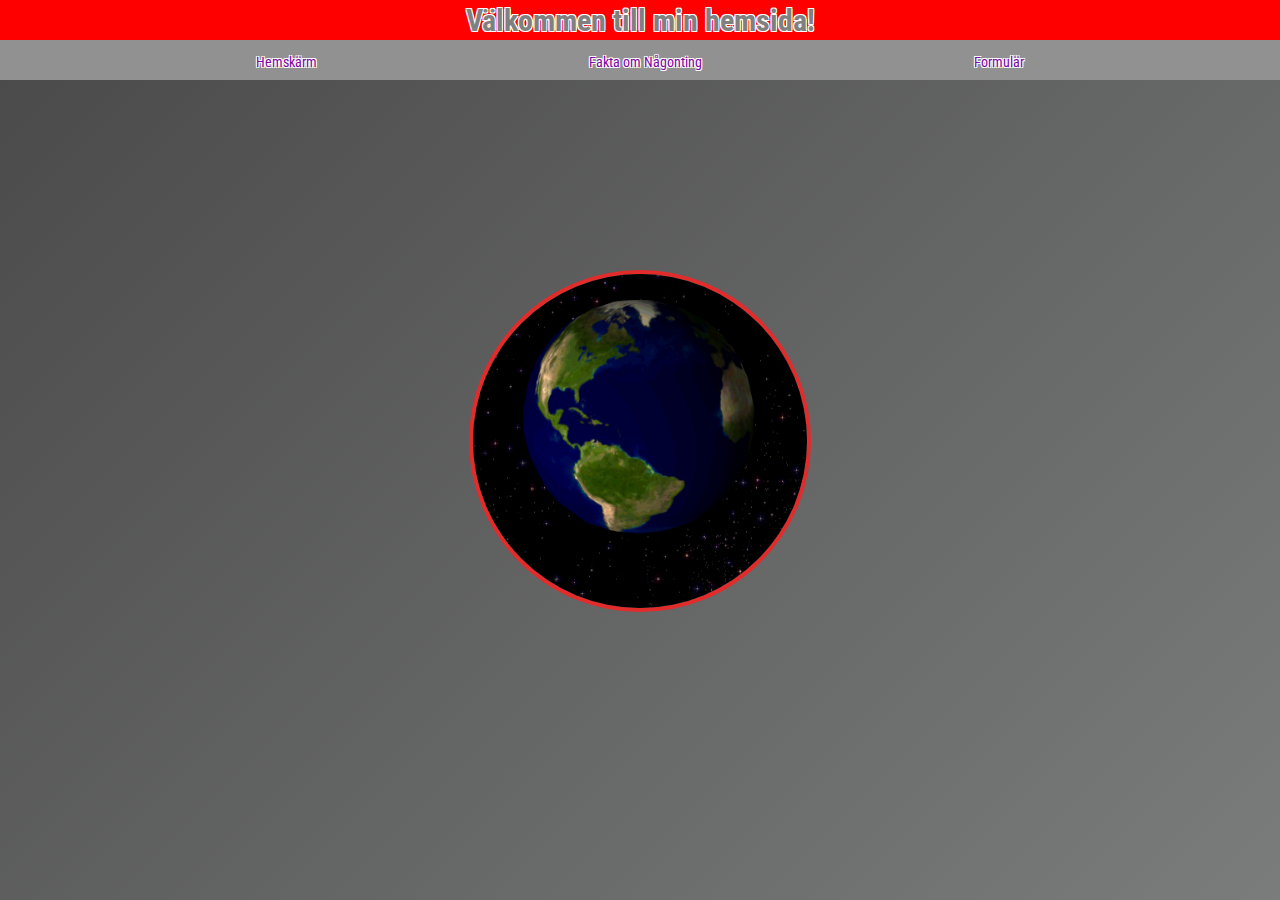
<file: index.html>
<!DOCTYPE html>
<html lang="en">
  <head>
    <meta charset="UTF-8" />
    <meta http-equiv="X-UA-Compatible" content="IE=edge" />
    <meta name="viewport" content="width=device-width, initial-scale=1.0" />
    <link rel="preconnect" href="https://fonts.googleapis.com" />
    <link rel="preconnect" href="https://fonts.gstatic.com" crossorigin />
    <link
      href="https://fonts.googleapis.com/css2?family=Roboto+Condensed&display=swap"
      rel="stylesheet"
    />
    <link rel="stylesheet" href="style.css" />
    <link rel="stylesheet" href="topnav.css" />
    <link rel="stylesheet" href="fonts.css" />
    <title>Minisajt</title>
    <link rel="shortcut icon" href="IMG_1040.jpg" type="image/x-icon" />
  </head>
  <body>
    <div class="flex-container">
      <h1 class="rubrik" id="center">Välkommen till min hemsida!</h1>
    </div>
    <div class="topnav">
      <a class="active, stil1" href="#home">Hemskärm</a>
      <a href="Information.html" class="stil1">Fakta om Någonting</a>
      <a href="Någonting.html" class="stil1">Formulär</a>
      <div id="logga">
        <img class="img" src="Rotating_earth_(large).gif" />
      </div>
    </div>
  </body>
</html>
</file>
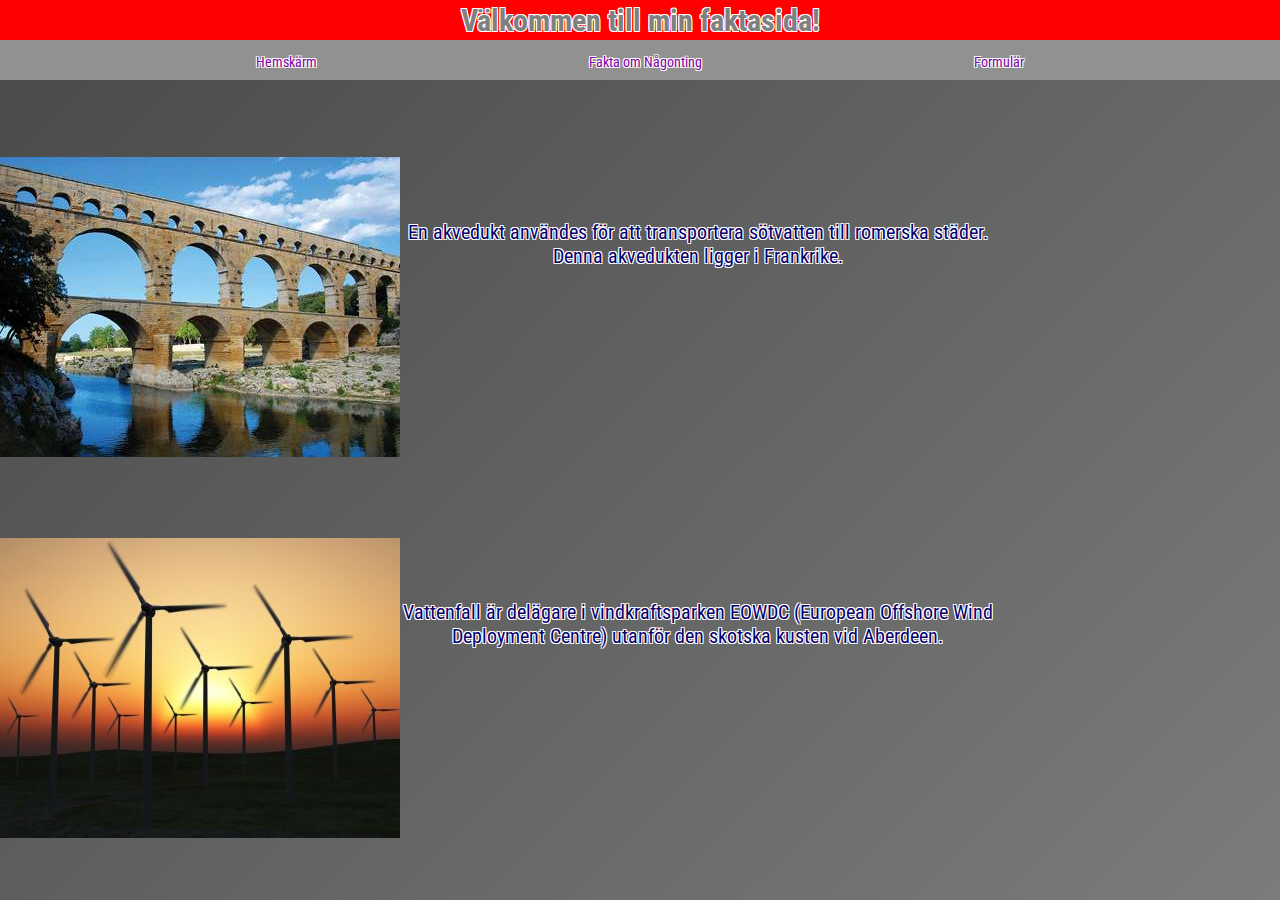
<file: Information.html>
<!DOCTYPE html>
<html lang="en">
  <head>
    <meta charset="UTF-8" />
    <meta http-equiv="X-UA-Compatible" content="IE=edge" />
    <meta name="viewport" content="width=device-width, initial-scale=1.0" />
    <link rel="preconnect" href="https://fonts.googleapis.com" />
    <link rel="preconnect" href="https://fonts.gstatic.com" crossorigin />
    <link
      href="https://fonts.googleapis.com/css2?family=Roboto+Condensed&display=swap"
      rel="stylesheet"
    />
    <link rel="stylesheet" href="style.css" />
    <link rel="stylesheet" href="topnav.css" />
    <link rel="stylesheet" href="fonts.css" />
    <link rel="shortcut icon" href="IMG_1040.jpg" type="image/x-icon" />
    <title>Minisajt</title>
  </head>
  <body>
    <div class="flex-container">
      <h1 class="rubrik" id="center">Välkommen till min faktasida!</h1>
    </div>

    <div class="topnav">
      <a class="stil1" href="index.html">Hemskärm</a>
      <a href="#home" class="active, stil1">Fakta om Någonting</a>
      <a href="Någonting.html" class="stil1">Formulär</a>
    </div>

    <div class="content-sidebar">
      <div id="infobildtop">
        <img src="aqueduct-Pont-du-Gard-Roman-France-Nimes.jpg" />
      </div>
      <div>
        <p class="faktatext">
          En akvedukt användes för att transportera sötvatten till romerska
          städer. Denna akvedukten ligger i Frankrike.
        </p>
      </div>
    </div>
    <div class="content-sidebar">
      <div id="infobildbot">
        <img src="image.jpg" />
      </div>
      <div>
        <p class="faktatext">
          Vattenfall är delägare i vindkraftsparken EOWDC (European Offshore
          Wind Deployment Centre) utanför den skotska kusten vid Aberdeen.
        </p>
      </div>
    </div>
  </body>
</html>
</file>
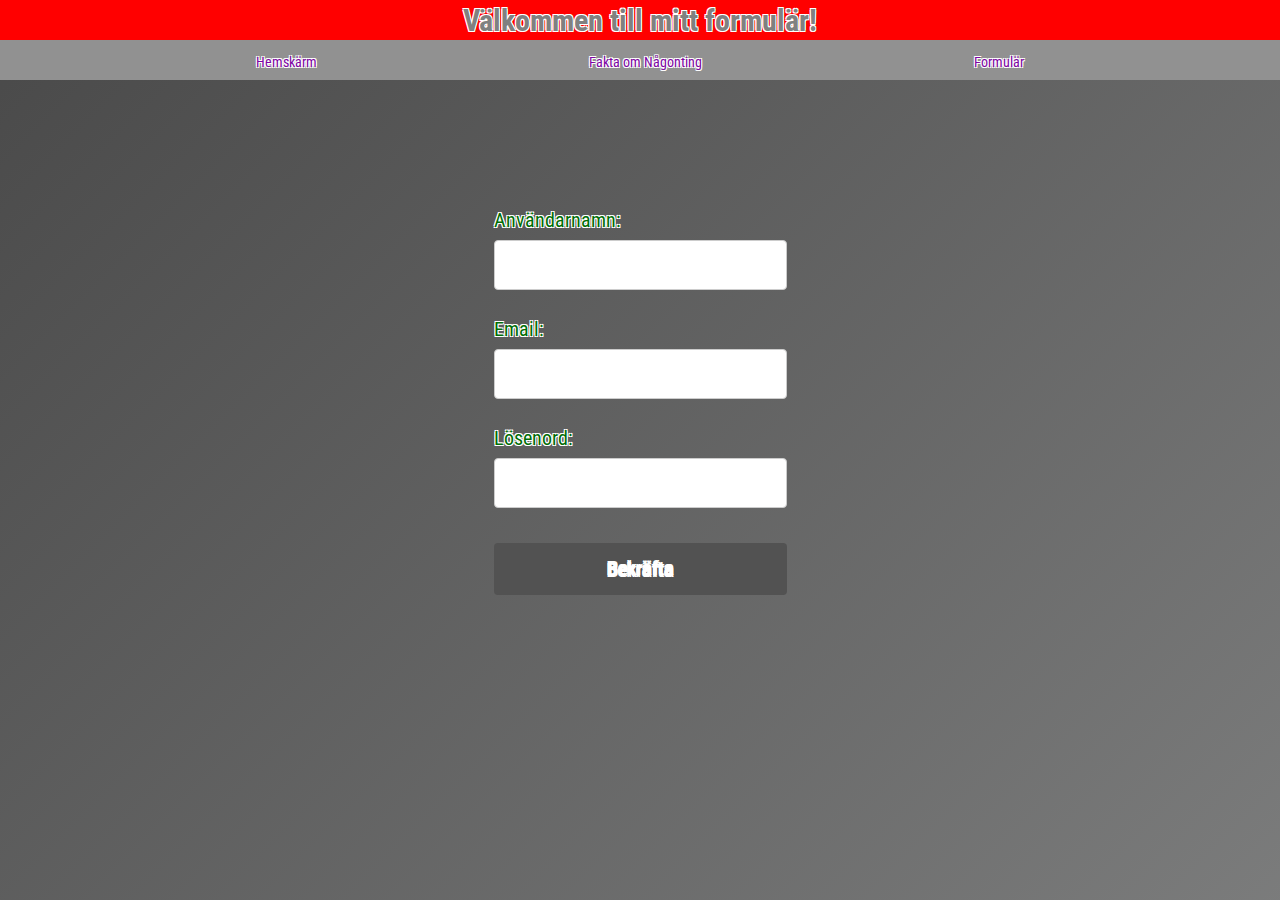
<file: Någonting.html>
<!DOCTYPE html>
<html lang="en">
  <head>
    <meta charset="UTF-8" />
    <meta http-equiv="X-UA-Compatible" content="IE=edge" />
    <meta name="viewport" content="width=device-width, initial-scale=1.0" />
    <link rel="preconnect" href="https://fonts.googleapis.com" />
    <link rel="preconnect" href="https://fonts.gstatic.com" crossorigin />
    <link
      href="https://fonts.googleapis.com/css2?family=Roboto+Condensed&display=swap"
      rel="stylesheet"
    />
    <link rel="stylesheet" href="style.css" />
    <link rel="stylesheet" href="topnav.css" />
    <link rel="stylesheet" href="fonts.css" />
    <link rel="shortcut icon" href="IMG_1040.jpg" type="image/x-icon" />
    <title>Minisajt</title>
  </head>
  <body>
    <div class="flex-container">
      <h1 class="rubrik" id="center">Välkommen till mitt formulär!</h1>
    </div>

    <div class="topnav">
      <a class="stil1" href="index.html">Hemskärm</a>
      <a href="Information.html" class="stil1">Fakta om Någonting</a>
      <a href="#home" class="active, stil1">Formulär</a>
    </div>
    <div class="formulär">
      <form action="tack.html">
        <label for="Ruta1" class="formulärtext">Användarnamn:</label><br />
        <input type="text" id="Ruta1" class="textruta , formulärtext" /><br />

        <label for="Ruta2" class="formulärtext">Email:</label><br />
        <input type="email" id="Ruta2" class="textruta, formulärtext" /><br />

        <label for="Ruta3" class="formulärtext">Lösenord:</label><br />
        <input
          type="password"
          id="Ruta3"
          class="textruta , formulärtext"
        /><br />

        <input type="submit" value="Bekräfta" class="textruta , submitext" />
      </form>
    </div>
  </body>
</html>
</file>
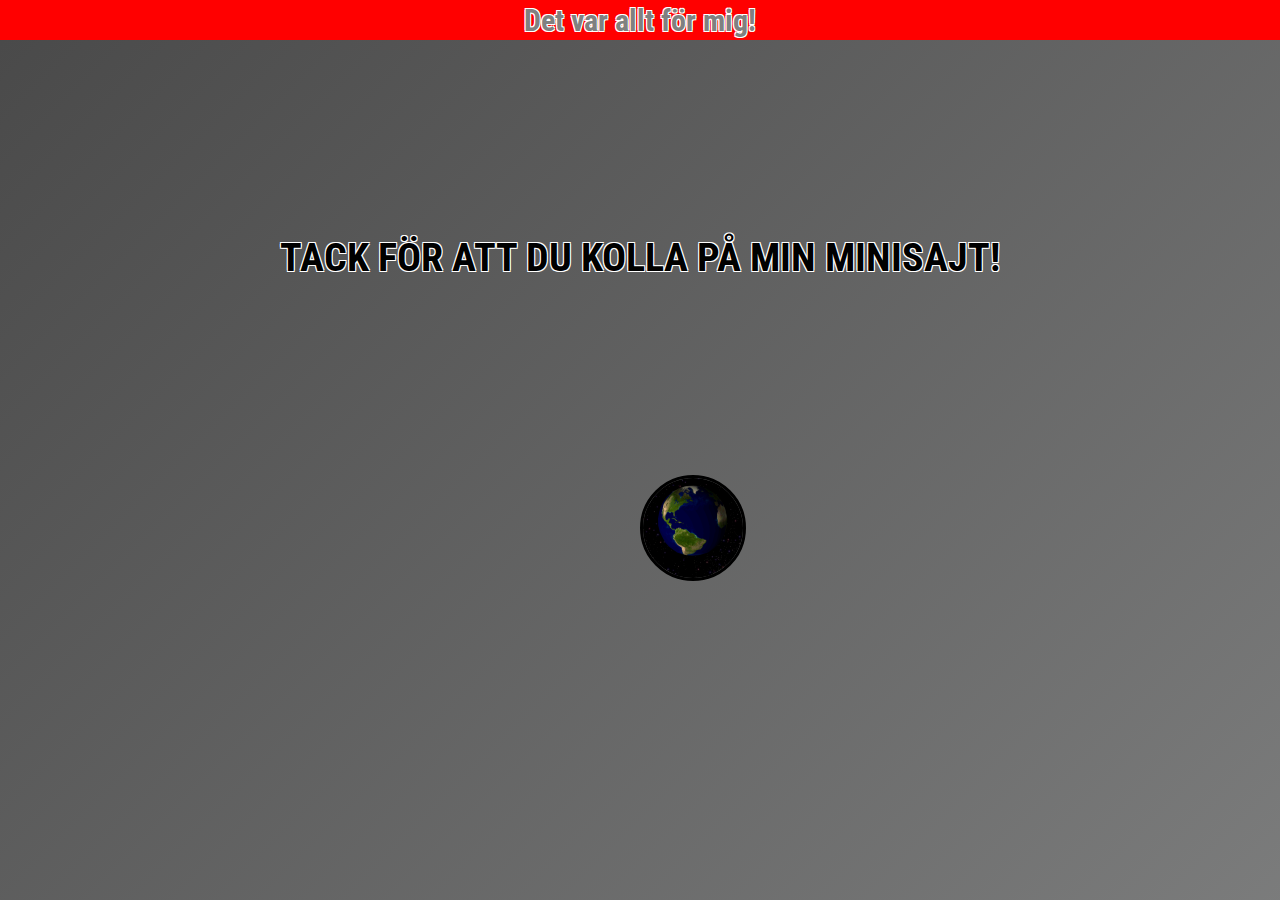
<file: tack.html>
<!DOCTYPE html>
<html lang="en">
  <head>
    <meta charset="UTF-8" />
    <meta http-equiv="X-UA-Compatible" content="IE=edge" />
    <meta name="viewport" content="width=device-width, initial-scale=1.0" />
    <link rel="preconnect" href="https://fonts.googleapis.com" />
    <link rel="preconnect" href="https://fonts.gstatic.com" crossorigin />
    <link
      href="https://fonts.googleapis.com/css2?family=Roboto+Condensed&display=swap"
      rel="stylesheet"
    />
    <link rel="stylesheet" href="style.css" />
    <link rel="stylesheet" href="topnav.css" />
    <link rel="stylesheet" href="fonts.css" />
    <title>Minisajt</title>
    <link rel="shortcut icon" href="IMG_1040.jpg" type="image/x-icon" />
  </head>
  <body> 

    <div class="flex-container">
        <h1 class="rubrik" id="center">Det var allt för mig!</h1>
    </div>
    
    
    

    <div class="tackruta">
      <h2>
        TACK FÖR ATT DU KOLLA PÅ MIN MINISAJT!
      </h2>
    </div>
   

    <img class="falling" src="Rotating_earth_(large).gif" />
  
  </body>
  </html>
</file>
<file: style.css>
#center {
  text-align: center;
}
body {
  background: linear-gradient(-45deg, #8a8a8a, #494949, #8a8b8b, #494949);
  background-size: 400% 400%;
  animation: gradient 25s ease infinite;
  height: 95vh;
}

@keyframes gradient {
  0% {
    background-position: 0% 50%;
  }
  50% {
    background-position: 100% 50%;
  }
  100% {
    background-position: 0% 50%;
  }
}

.flex-container {
  display: flex;
  background-color: rgb(255, 0, 0);
  width: 100%;
  height: 40px;
  justify-content: center;
  align-items: center;
}

.flex-container > div {
  background-color: #7e0909;
}

div#logga {
  background-color: rgba(255, 0, 0, 0);
  position: absolute;
  width: 90%;
  height: 38%;
  top: 30%;
  display: flex;
}
.img {
  display: block;
  margin-left: auto;
  margin-right: auto;
  border: 4px solid rgb(226, 43, 43);
  border-radius: 50%;
}

.faktatext {
  justify-content: center;
  text-align: center;
  padding-top: 7%;
  padding-right: 30%;
}

.content-sidebar {
  display: flex;
  flex-flow: row wrap;
  padding-top: 6%;
}

.content-sidebar > *:nth-child(1) {
  flex: 1 1 30%;
  min-width: 30%;
}
.content-sidebar > *:nth-child(2) {
  flex: 1 1 0%;
  min-width: 70%;
}

.formulär {
  display: flex;
  padding: 10%;
  justify-content: center;
}

input[type="text"],
select {
  width: 100%;
  padding: 12px 20px;
  margin: 8px 0;
  display: block;
  border: 1px solid #ccc;
  border-radius: 4px;
  box-sizing: border-box;
}

input[type="password"],
select {
  width: 100%;
  padding: 12px 20px;
  margin: 8px 0;
  display: block;
  border: 1px solid #ccc;
  border-radius: 4px;
  box-sizing: border-box;
}

input[type="email"],
select {
  width: 100%;
  padding: 12px 20px;
  margin: 8px 0;
  display: block;
  border: 1px solid #ccc;
  border-radius: 4px;
  box-sizing: border-box;
}

input[type="submit"] {
  width: 100%;
  background-color: #525252;
  color: rgb(255, 255, 255);
  padding: 14px 20px;
  margin: 8px 0;
  border: none;
  border-radius: 4px;
  cursor: pointer;
  transition: 0.5s;
}

input[type="submit"]:hover {
  background-color: #000000;
}

input[type="text"]:focus {
  background-color: rgb(211, 211, 211);
}
.tackruta {
  display: flex;
  padding: 17%;
  justify-content: center;
  flex-wrap: wrap;
  align-items: center;
}

* {
  margin: 0;
  padding: 0;
  
}

.falling {
  animation: fall 5s infinite;
  display: flex;
  border: 3px solid rgb(0, 0, 0);
  border-radius: 50%;
  position:absolute;
  width: 100px;
  height:100px;
  margin-left:50%;
  margin-right:50%;
}

@keyframes fall {
  50% {
    transform: rotateX(60deg) rotateY(60deg);
  }
  100% {
    transform: rotateX(-60deg)
      rotateY(-60deg);
  }
}
</file>
<file: topnav.css>
.topnav {
  background-color: rgb(145, 145, 145);
  width: 100%;
  height: 40px;
  display: flex;
  justify-content: space-evenly;
}

.topnav a {
  float: center;
  color: #7e04a3;
  text-align: center;
  padding: 14px 16px;
  text-decoration: none;
  font-size: 90%;
  transition: 0.3s;
}

.topnav a:hover {
  background-color: #ddd;
  color: red;
}

.topnav a.active {
  background-color: #ff0000;
  color: rgb(255, 0, 0);
}
</file>
<file: fonts.css>
* {
  font-family: "Roboto Condensed", sans-serif;
  text-shadow: -1px -1px 0 rgb(255, 255, 255), 1px -1px 0 rgb(255, 255, 255),
    -1px 1px 0 rgb(255, 255, 255), 1px 1px 0 rgb(255, 255, 255);
}

.stil1 {
  color: grey;
  font-size: 20px;
}

.rubrik {
  color: grey;
  font-size: 30px;
}

h2 {
  animation: color-change 3s infinite;
  text-align: center;
  position: absolute;
  font-size: 40px;
}

h3 {
  animation: color-change 3s infinite;
  text-align: center;
  font-size: 40px;
}

@keyframes color-change {
  0% {
    color: rgb(60, 0, 116);
  }
  25% {
    color: blue;
  }
  50% {
    color: rgb(0, 255, 13);
  }
  75% {
    color: yellow;
  }
  100% {
    color: red;
  }
}

.faktatext {
  color: rgb(7, 0, 109);
  font-size: 20px;
}
.submitext {
  color: rgb(0, 0, 0);
  font-size: 20px;
}

.formulärtext {
  color: rgb(0, 109, 5);
  font-size: 20px;
}
</file>
